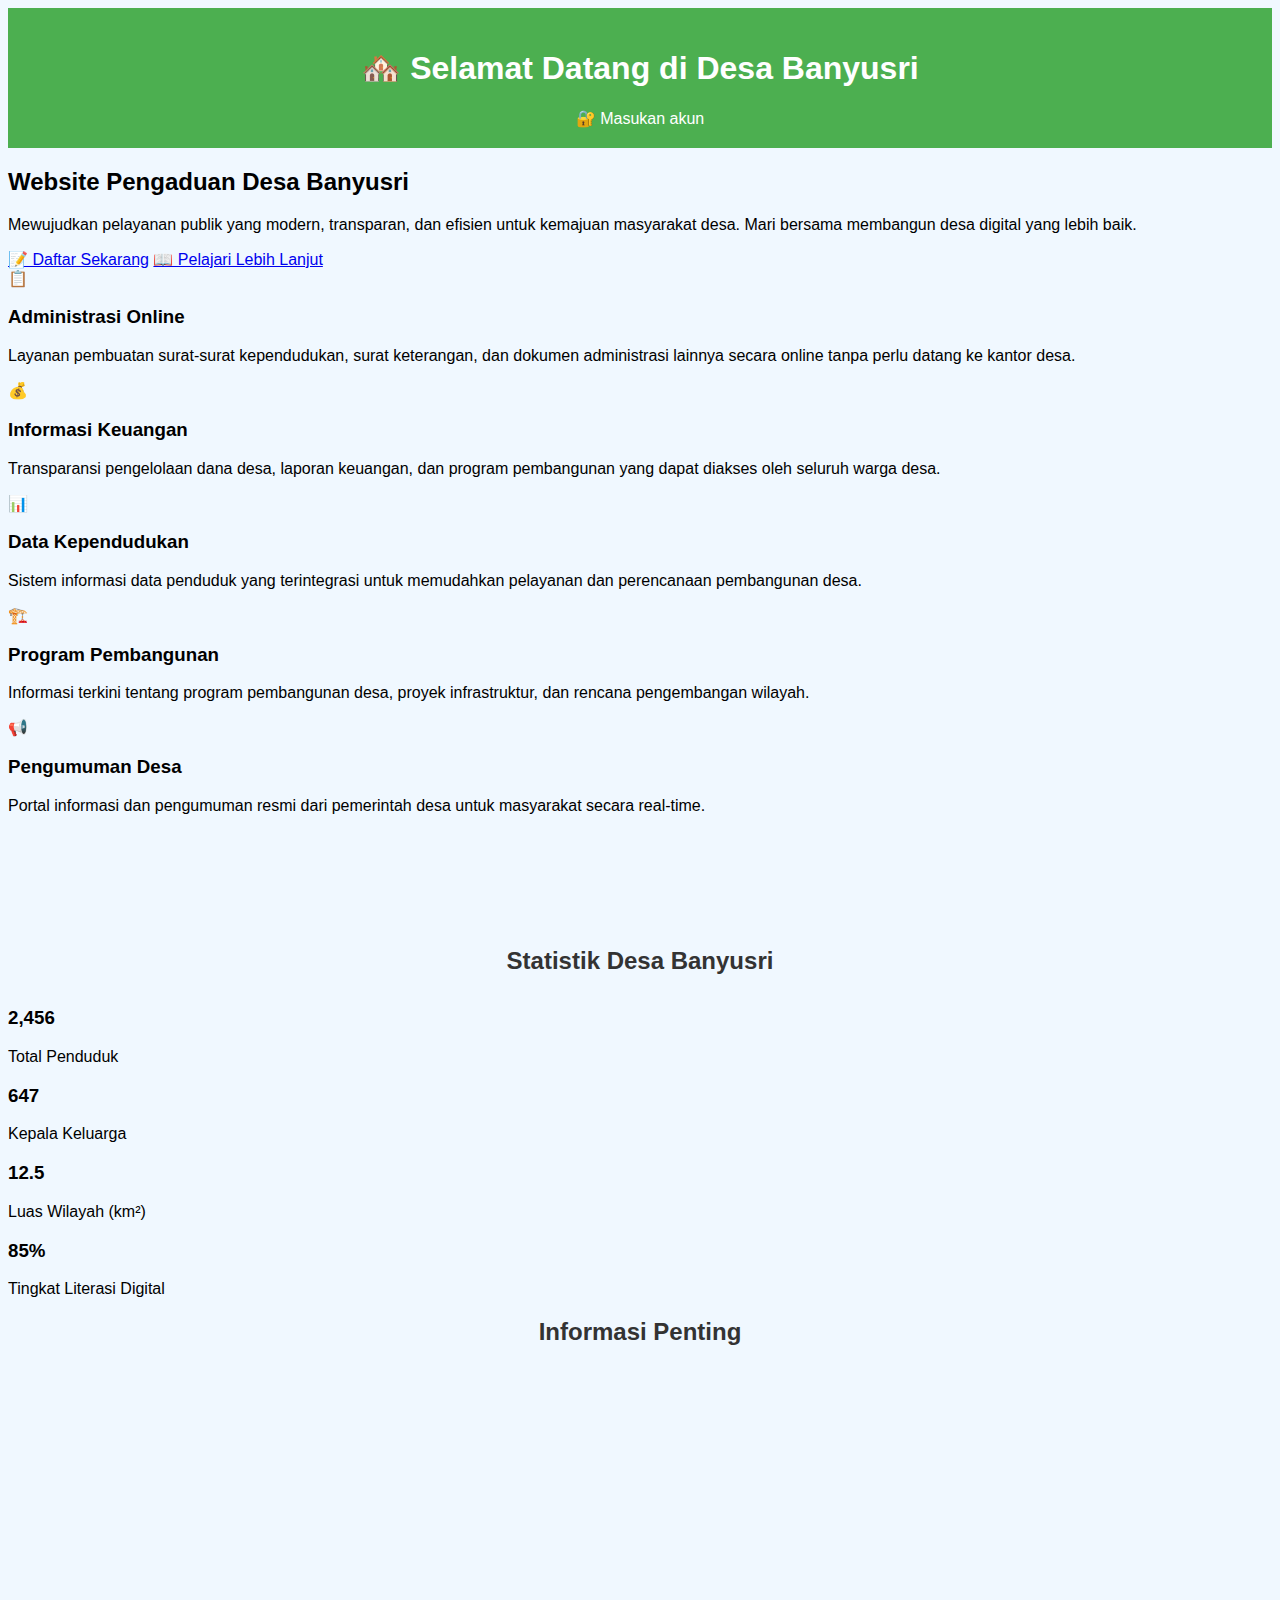
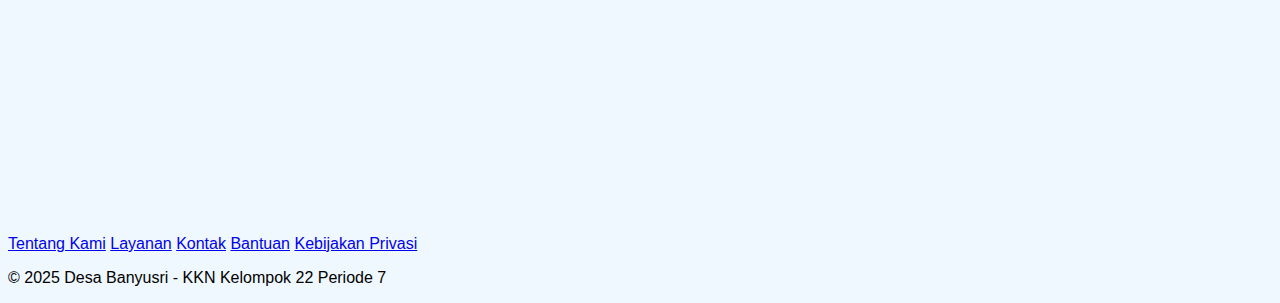
<file: index.html>
<!DOCTYPE html>
<html lang="id">
<head>
    <meta charset="UTF-8">
    <meta name="viewport" content="width=device-width, initial-scale=1.0">
    <title>Desa Banyusri - Sistem Informasi Digital</title>
    <link rel="stylesheet" href="../style/style-index.css">
      <link rel="icon" href="../assets/logo-desa.png" type="image/png">
</head>
<body>
    <header>
        <h1>🏘️ Selamat Datang di Desa Banyusri</h1>
        <nav>
            <a href="html/login.html">🔐 Masukan akun</a>
        </nav>
    </header>

    <main>
        <!-- Hero Section -->
        <section class="hero-section">
            <h2>Website Pengaduan Desa Banyusri</h2>
            <p>Mewujudkan pelayanan publik yang modern, transparan, dan efisien untuk kemajuan masyarakat desa. Mari bersama membangun desa digital yang lebih baik.</p>
            <div class="cta-buttons">
                <a href="html/register.html" class="cta-button">📝 Daftar Sekarang</a>
                <a href="#features" class="cta-button secondary">📖 Pelajari Lebih Lanjut</a>
            </div>
        </section>

        <!-- Features Section -->
        <section id="features" class="features">
            <div class="feature-card">
                <span class="feature-icon">📋</span>
                <h3>Administrasi Online</h3>
                <p>Layanan pembuatan surat-surat kependudukan, surat keterangan, dan dokumen administrasi lainnya secara online tanpa perlu datang ke kantor desa.</p>
            </div>
            <div class="feature-card">
                <span class="feature-icon">💰</span>
                <h3>Informasi Keuangan</h3>
                <p>Transparansi pengelolaan dana desa, laporan keuangan, dan program pembangunan yang dapat diakses oleh seluruh warga desa.</p>
            </div>
            <div class="feature-card">
                <span class="feature-icon">📊</span>
                <h3>Data Kependudukan</h3>
                <p>Sistem informasi data penduduk yang terintegrasi untuk memudahkan pelayanan dan perencanaan pembangunan desa.</p>
            </div>
            <div class="feature-card">
                <span class="feature-icon">🏗️</span>
                <h3>Program Pembangunan</h3>
                <p>Informasi terkini tentang program pembangunan desa, proyek infrastruktur, dan rencana pengembangan wilayah.</p>
            </div>
            <div class="feature-card">
                <span class="feature-icon">📢</span>
                <h3>Pengumuman Desa</h3>
                <p>Portal informasi dan pengumuman resmi dari pemerintah desa untuk masyarakat secara real-time.</p>
            </div>
            <div class="feature-card">
                <span class="feature-icon">🤝</span>
                <h3>Layanan Masyarakat</h3>
                <p>Platform pengaduan, saran, dan aspirasi masyarakat untuk meningkatkan kualitas pelayanan publik.</p>
            </div>
        </section>

        <!-- Stats Section -->
        <section class="stats-section">
            <h2 style="text-align: center; color: #333; margin-bottom: 2rem;">Statistik Desa Banyusri</h2>
            <div class="stats-grid">
                <div class="stat-item">
                    <h3>2,456</h3>
                    <p>Total Penduduk</p>
                </div>
                <div class="stat-item">
                    <h3>647</h3>
                    <p>Kepala Keluarga</p>
                </div>
                <div class="stat-item">
                    <h3>12.5</h3>
                    <p>Luas Wilayah (km²)</p>
                </div>
                <div class="stat-item">
                    <h3>85%</h3>
                    <p>Tingkat Literasi Digital</p>
                </div>
            </div>
        </section>

        <!-- Info Section -->
        <section class="info-section">
            <h2 style="text-align: center; color: #333; margin-bottom: 2rem;">Informasi Penting</h2>
            <div class="info-grid">
                <div class="info-card">
                    <h4>🕐 Jam Pelayanan</h4>
                    <p>Senin - Jumat: 08.00 - 16.00 WIB<br>
                    Sabtu: 08.00 - 12.00 WIB<br>
                    Minggu: Tutup</p>
                </div>
                <div class="info-card">
                    <h4>📍 Alamat Kantor Desa</h4>
                    <p>Jl. Raya Desa Banyusri No. 123<br>
                    Kecamatan Boyolali Utara<br>
                    Kabupaten Boyolali, Jawa Tengah</p>
                </div>
                <div class="info-card">
                    <h4>📞 Kontak</h4>
                    <p>Telepon: (0276) 123-4567<br>
                    Email: info@banyusri.desa.id<br>
                    WhatsApp: +62 812-3456-7890</p>
                </div>
                <div class="info-card">
                    <h4>🏛️ Kepala Desa</h4>
                    <p>Bapak Suwanto, S.Sos<br>
                    Periode: 2019 - 2025<br>
                    "Melayani dengan Hati untuk Kemajuan Desa"</p>
                </div>
            </div>
        </section>
    </main>

    <footer>
        <div class="footer-content">
            <div class="footer-links">
                <a href="#tentang">Tentang Kami</a>
                <a href="#layanan">Layanan</a>
                <a href="#kontak">Kontak</a>
                <a href="#bantuan">Bantuan</a>
                <a href="#privacy">Kebijakan Privasi</a>
            </div>
        <footer>
            <p>&copy; 2025 Desa Banyusri - KKN Kelompok 22 Periode 7</p>
        </footer>
    </footer>

    <script>
        // Smooth scrolling untuk anchor links
        document.querySelectorAll('a[href^="#"]').forEach(anchor => {
            anchor.addEventListener('click', function (e) {
                e.preventDefault();
                const target = document.querySelector(this.getAttribute('href'));
                if (target) {
                    target.scrollIntoView({
                        behavior: 'smooth',
                        block: 'start'
                    });
                }
            });
        });

        // Simple animation on scroll
        const observerOptions = {
            threshold: 0.1,
            rootMargin: '0px 0px -50px 0px'
        };

        const observer = new IntersectionObserver((entries) => {
            entries.forEach(entry => {
                if (entry.isIntersecting) {
                    entry.target.style.opacity = '1';
                    entry.target.style.transform = 'translateY(0)';
                }
            });
        }, observerOptions);

        // Observe feature cards
        document.querySelectorAll('.feature-card, .info-card').forEach(card => {
            card.style.opacity = '0';
            card.style.transform = 'translateY(20px)';
            card.style.transition = 'opacity 0.6s ease, transform 0.6s ease';
            observer.observe(card);
        });

        // Counter animation for stats
        function animateCounters() {
            const counters = document.querySelectorAll('.stat-item h3');
            counters.forEach(counter => {
                const target = parseFloat(counter.textContent.replace(/[^\d.]/g, ''));
                const increment = target / 100;
                let current = 0;
                
                const timer = setInterval(() => {
                    current += increment;
                    if (current >= target) {
                        counter.textContent = counter.textContent.replace(/[\d.]+/, target);
                        clearInterval(timer);
                    } else {
                        const value = Math.floor(current);
                        counter.textContent = counter.textContent.replace(/[\d.]+/, value);
                    }
                }, 20);
            });
        }

        // Trigger counter animation when stats section is visible
        const statsSection = document.querySelector('.stats-section');
        const statsObserver = new IntersectionObserver((entries) => {
            entries.forEach(entry => {
                if (entry.isIntersecting) {
                    animateCounters();
                    statsObserver.unobserve(entry.target);
                }
            });
        }, { threshold: 0.5 });

        statsObserver.observe(statsSection);
    </script>
</body>
</html>
</file>
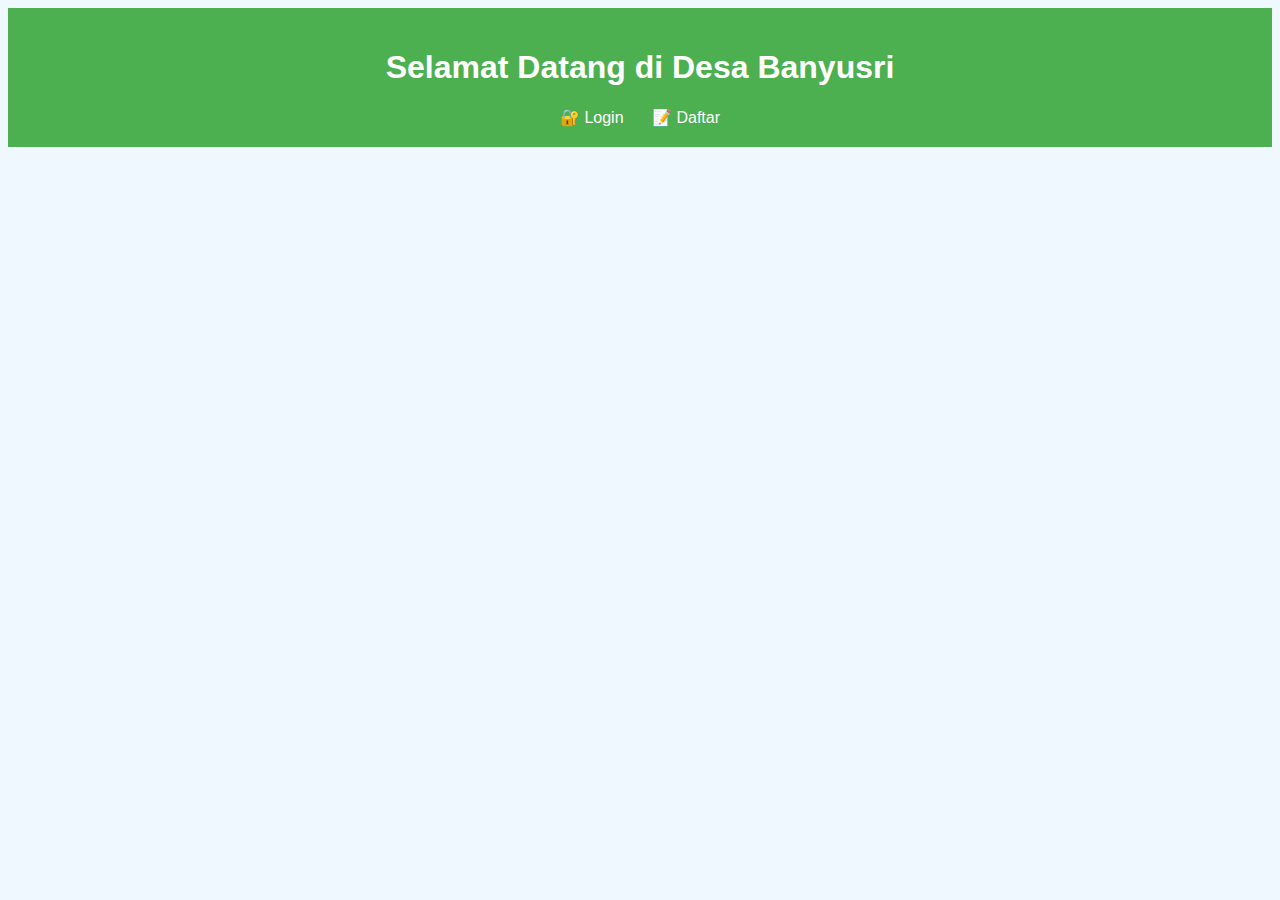
<file: html/index.html>
<!DOCTYPE html>
<html lang="id">
<head>
    <meta charset="UTF-8">
    <meta name="viewport" content="width=device-width, initial-scale=1.0">
    <title>Desa Banyusri - Sistem Informasi Digital</title>
    <link rel="stylesheet" href="../style/style-index.css">
</head>
<body>
    <header>
        <h1>Selamat Datang di Desa Banyusri</h1>
        <nav>
            <a href="login.html">🔐 Login</a>
            <a href="register.html">📝 Daftar</a>
        </nav>
    </header>
    <main>
        <!-- Konten landing page -->
    </main>
</body>
</html>
</file>
<file: style/style-index.css>
body {
  background-color: #f0f8ff;
  font-family: 'Segoe UI', Tahoma, Geneva, Verdana, sans-serif;
}
header {
  background-color: #4caf50;
  color: white;
  padding: 20px;
  text-align: center;
}
nav a {
  color: white;
  margin: 0 12px;
  text-decoration: none;
}
nav a:hover {
  text-decoration: underline;
}
</file>
